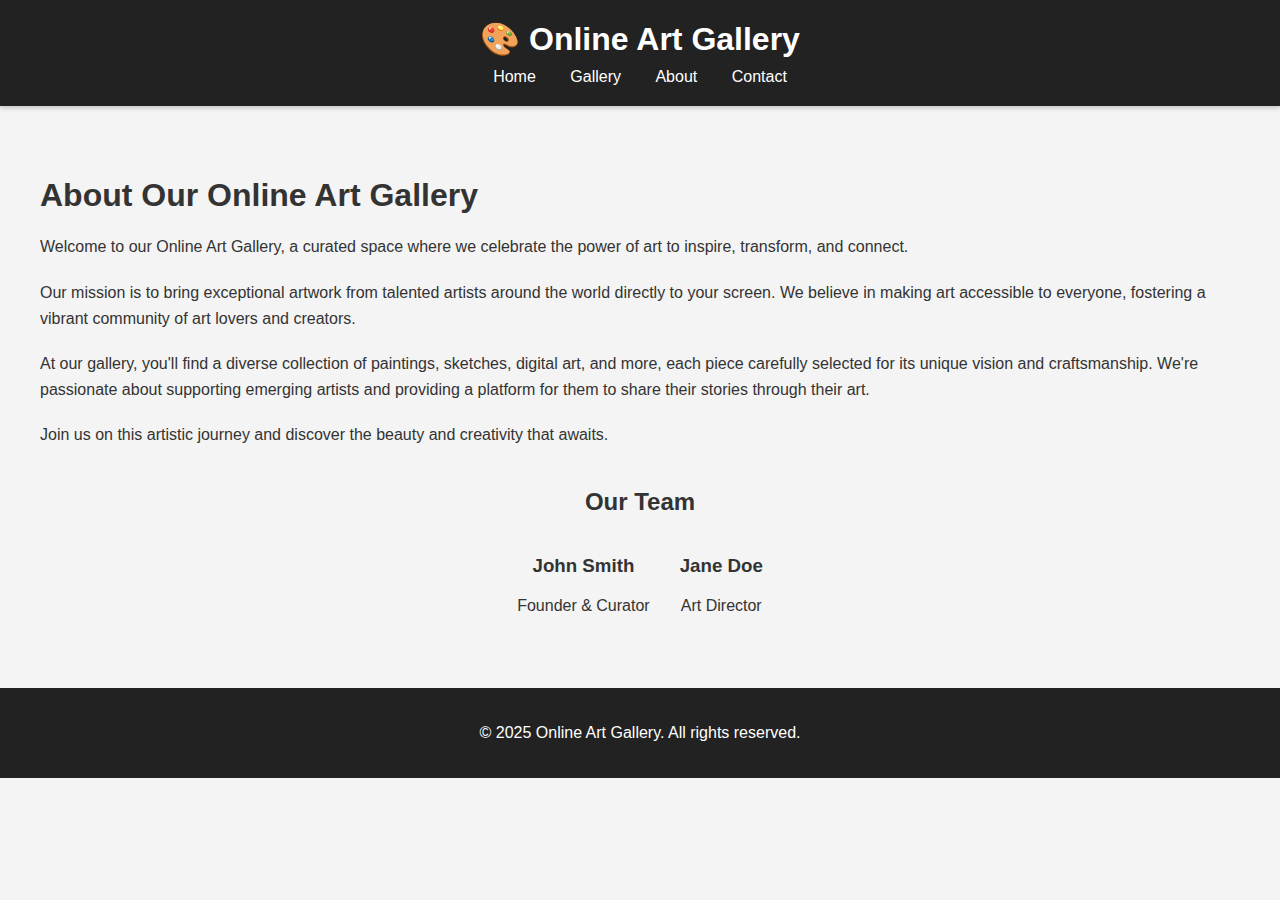
<file: about.html>
<!DOCTYPE html>
<html lang="en">
<head>
    <meta charset="UTF-8">
    <meta name="viewport" content="width=device-width, initial-scale=1.0">
    <title>About - Online Art Gallery</title>
    <link rel="stylesheet" href="styles.css">
    <link rel="stylesheet" href="about.css">
</head>
<body>
    <header>
        <h1>🎨 Online Art Gallery</h1>
        <nav>
            <ul>
                <li><a href="index.html">Home</a></li>
                <li><a href="details.html">Gallery</a></li>
                <li><a href="about.html">About</a></li>
                <li><a href="contact.html">Contact</a></li>
            </ul>
        </nav>
    </header>
    <section class="about">
        <div class="about-content">
            <h1>About Our Online Art Gallery</h1>
            <p>Welcome to our Online Art Gallery, a curated space where we celebrate the power of art to inspire, transform, and connect.</p>
            <p>Our mission is to bring exceptional artwork from talented artists around the world directly to your screen. We believe in making art accessible to everyone, fostering a vibrant community of art lovers and creators.</p>
            <p>At our gallery, you'll find a diverse collection of paintings, sketches, digital art, and more, each piece carefully selected for its unique vision and craftsmanship. We're passionate about supporting emerging artists and providing a platform for them to share their stories through their art.</p>
            <p>Join us on this artistic journey and discover the beauty and creativity that awaits.</p>
            <div class="team-section">
                <h2>Our Team</h2>
                <div class="team-members">
                    <div class="team-member">
                       
                        <h3>John Smith</h3>
                        <p>Founder & Curator</p>
                    </div>
                    <div class="team-member">
                    
                        <h3>Jane Doe</h3>
                        <p>Art Director</p>
                    </div>
                </div>
            </div>
        </div>
    </section>
    <footer>
        <p>&copy; 2025 Online Art Gallery. All rights reserved.</p>
    </footer>
</body>
</html>
</file>
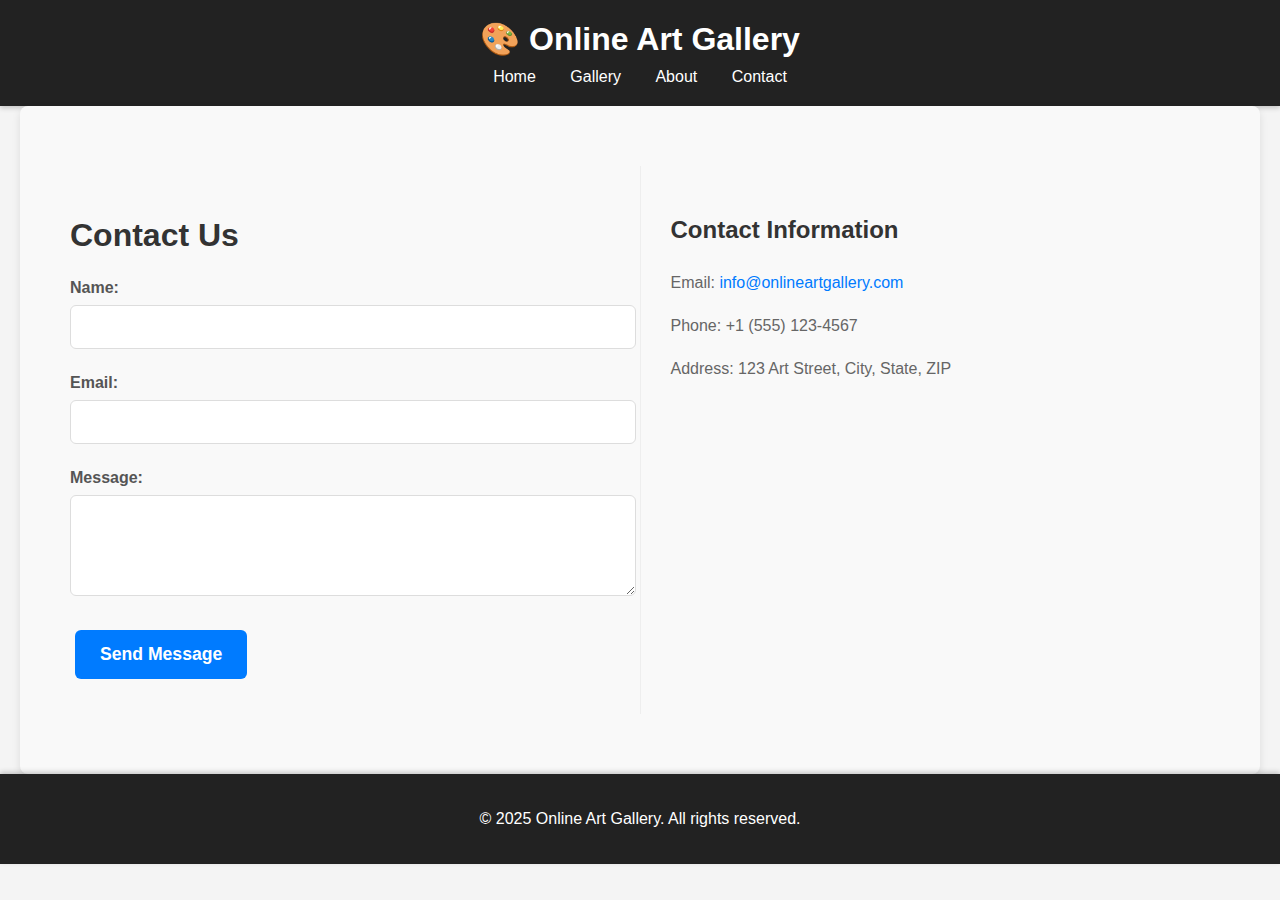
<file: contact.html>
<!DOCTYPE html>
<html lang="en">
<head>
    <meta charset="UTF-8">
    <meta name="viewport" content="width=device-width, initial-scale=1.0">
    <title>Contact - Online Art Gallery</title>
    <link rel="stylesheet" href="styles.css">
    <link rel="stylesheet" href="contact.css">
</head>
<body>
    <header>
        <h1>🎨 Online Art Gallery</h1>
        <nav>
            <ul>
                <li><a href="index.html">Home</a></li>
                <li><a href="details.html">Gallery</a></li>
                <li><a href="about.html">About</a></li>
                <li><a href="contact.html">Contact</a></li>
            </ul>
        </nav>
    </header>
    <section class="contact">
        <div class="contact-content">
            <div class="contact-form">
                <h1>Contact Us</h1>
                <form id="contactForm">
                    <div class="form-group">
                        <label for="name">Name:</label>
                        <input type="text" id="name" name="name" required>
                    </div>
                    <div class="form-group">
                        <label for="email">Email:</label>
                        <input type="email" id="email" name="email" required>
                    </div>
                    <div class="form-group">
                        <label for="message">Message:</label>
                        <textarea id="message" name="message" rows="5" required></textarea>
                    </div>
                    <button type="submit" class="submit-btn">Send Message</button>
                </form>
            </div>
            <div class="contact-info">
                <h2>Contact Information</h2>
                <p>Email: <a href="mailto:info@onlineartgallery.com">info@onlineartgallery.com</a></p>
                <p>Phone: +1 (555) 123-4567</p>
                <p>Address: 123 Art Street, City, State, ZIP</p>
            </div>
        </div>
    </section>
    <footer>
        <p>&copy; 2025 Online Art Gallery. All rights reserved.</p>
    </footer>
    <script src="contact.js"></script>
</body>
</html>
</file>
<file: styles.css>
/* General Styles */
body {
    font-family: 'Arial', sans-serif;
    margin: 0;
    padding: 0;
    background-color: #f8f9fa;
    color: #333;
}

body {
    font-family: 'Arial', sans-serif;
    margin: 0;
    padding: 0;
    color: #333;
    background-color: #f4f4f4;
}

header {
    background-color: #222;
    color: #fff;
    padding: 20px 0;
    text-align: center;
    box-shadow: 0 2px 5px rgba(0, 0, 0, 0.2);
}

header h1 {
    margin: 0;
}

nav ul {
    list-style: none;
    padding: 0;
    margin: 10px 0 0;
}

nav ul li {
    display: inline;
    margin: 0 15px;
}

nav ul li a {
    color: #fff;
    text-decoration: none;
    transition: color 0.3s ease;
}

nav ul li a:hover {
    color: #bbb;
}

.hero {
    background: linear-gradient(rgba(0, 0, 0, 0.5), rgba(0, 0, 0, 0.5)), url('hero-bg.jpg') center/cover no-repeat; /* Replace with your background image */
    color: #fff;
    text-align: center;
    padding: 100px 20px;
}

.hero-text h2 {
    font-size: 3em;
    margin-bottom: 20px;
    animation: fadeInDown 1s ease-out;
}

.hero-text p {
    font-size: 1.2em;
    margin-bottom: 30px;
    animation: fadeInUp 1s ease-out;
}

.btn {
    display: inline-block;
    background-color: #e91e63; /* Pink accent */
    color: #fff;
    padding: 10px 20px;
    text-decoration: none;
    border-radius: 5px;
    transition: background-color 0.3s ease, transform 0.2s ease;
}

.btn:hover {
    background-color: #c2185b;
    transform: scale(1.05);
}

#gallery {
    padding: 50px 20px;
    text-align: center;
}

.gallery-container {
    display: flex;
    justify-content: center;
    flex-wrap: wrap;
    gap: 20px;
    margin-top: 30px;
}

.art-card {
    position: relative;
    overflow: hidden;
    border-radius: 8px;
    box-shadow: 0 4px 8px rgba(0, 0, 0, 0.1);
    transition: transform 0.3s ease;
}

.art-card:hover {
    transform: translateY(-5px);
}

.art-card img {
    width: 300px;
    height: 200px;
    object-fit: cover;
    display: block;
}

.overlay {
    position: absolute;
    top: 0;
    left: 0;
    width: 100%;
    height: 100%;
    background: rgba(0, 0, 0, 0.6);
    display: flex;
    justify-content: center;
    align-items: center;
    opacity: 0;
    transition: opacity 0.3s ease;
}

.art-card:hover .overlay {
    opacity: 1;
}

.overlay button {
    background-color: #e91e63;
    color: #fff;
    border: none;
    padding: 10px 15px;
    margin: 0 10px;
    border-radius: 5px;
    cursor: pointer;
    transition: background-color 0.3s ease, transform 0.2s ease;
}

.overlay button:hover {
    background-color: #c2185b;
    transform: scale(1.05);
}

footer {
    background-color: #222;
    color: #fff;
    text-align: center;
    padding: 20px 0;
}

footer a {
    color: #bbb;
    text-decoration: none;
    margin: 0 5px;
}

/* Animations */
@keyframes fadeInDown {
    from {
        opacity: 0;
        transform: translateY(-20px);
    }
    to {
        opacity: 1;
        transform: translateY(0);
    }
}

@keyframes fadeInUp {
    from {
        opacity: 0;
        transform: translateY(20px);
    }
    to {
        opacity: 1;
        transform: translateY(0);
    }
}

/* Hero Section */
.hero {
    text-align: center;
    padding: 100px 20px;
    background: url('hero-bg.jpg') no-repeat center/cover;
    color: #643b0b;
    font-size: 20px;
    animation: fadeIn 2s ease-in-out;
}
.hero-text {
    max-width: 600px;
    margin: auto;
}
.hero .btn {
    background: #ff7f50;
    color: white;
    padding: 10px 20px;
    border-radius: 5px;
    text-decoration: none;
    transition: 0.3s;
}
.hero .btn:hover {
    background: #222;
}

/* Gallery Section */
#gallery {
    text-align: center;
    padding: 5px;
}
.gallery-container {
    display: flex;
    justify-content: center;
    gap: 20px;
}
.art-card {
    width: 250px;
    position: relative;
    transition: transform 0.3s ease-in-out;
}
.art-card:hover {
    transform: scale(1.05);
}
.art-card img {
    width: 100%;
    border-radius: 10px;
}
.overlay {
    position: absolute;
    bottom: 0;
    width: 100%;
    background: rgba(0, 0, 0, 0.6);
    text-align: center;
    padding: 10px;
    opacity: 0;
    transition: 0.3s;
}
.art-card:hover .overlay {
    opacity: 1;
}
button {
    padding: 8px 12px;
    margin: 5px;
    border: none;
    cursor: pointer;
    background: #ff7f50;
    color: white;
    border-radius: 5px;
    transition: 0.3s;
}
button:hover {
    background: #222;
}

/* Footer */
footer {
    text-align: center;
    padding: 20px;
    background: #222;
    color: white;
}
footer a {
    color: #ff7f50;
    text-decoration: none;
}

/* Animations */
@keyframes fadeIn {
    from { opacity: 0; }
    to { opacity: 1; }
}
</file>
<file: about.css>
.about {
    padding: 50px 20px;
    text-align: center;
    max-width: 1200px;
    margin: 0 auto;
}

.about-content {
    text-align: left;
}

.about h1 {
    margin-bottom: 20px;
}

.about p {
    line-height: 1.6;
    margin-bottom: 20px;
}

.team-section {
    margin-top: 40px;
    text-align: center;
}

.team-members {
    display: flex;
    justify-content: center;
    flex-wrap: wrap;
    gap: 30px;
    margin-top: 20px;
}

.team-member {
    text-align: center;
}

.team-member img {
    width: 150px;
    height: 150px;
    border-radius: 50%;
    object-fit: cover;
    margin-bottom: 10px;
}

.team-member h3 {
    margin-bottom: 5px;
}

/* Responsive adjustments */
@media (max-width: 768px) {
    .team-members {
        flex-direction: column;
        align-items: center;
    }
}
</file>
<file: contact.css>
/* contact.css */

.contact {
    padding: 60px 20px;
    text-align: center;
    max-width: 1200px;
    margin: 0 auto;
    background-color: #f9f9f9;
    border-radius: 8px;
    box-shadow: 0 4px 8px rgba(0, 0, 0, 0.1);
}

.contact-content {
    text-align: left;
    display: flex;
    flex-wrap: wrap;
    justify-content: space-between;
}

.contact-form, .contact-info {
    flex: 1;
    padding: 30px;
}

.contact-form {
    border-right: 1px solid #eee;
}

.contact-form h1, .contact-info h2 {
    color: #333;
    margin-bottom: 25px;
}

.form-group {
    margin-bottom: 25px;
}

label {
    display: block;
    margin-bottom: 8px;
    color: #555;
    font-weight: 600;
}

input, textarea {
    width: 100%;
    padding: 12px;
    border: 1px solid #ddd;
    border-radius: 6px;
    font-size: 1em;
    color: #333;
    background-color: #fff;
    transition: border-color 0.3s ease;
}

input:focus, textarea:focus {
    outline: none;
    border-color: #007bff;
}

textarea {
    resize: vertical;
}

.submit-btn {
    background-color: #007bff;
    color: white;
    padding: 14px 25px;
    border: none;
    border-radius: 6px;
    cursor: pointer;
    font-size: 1.1em;
    font-weight: 600;
    transition: background-color 0.3s ease, transform 0.2s ease;
}

.submit-btn:hover {
    background-color: #0056b3;
    transform: translateY(-2px);
    box-shadow: 0 4px 6px rgba(0, 0, 0, 0.1);
}

.contact-info p {
    line-height: 1.7;
    margin-bottom: 15px;
    color: #666;
}

.contact-info a {
    color: #007bff;
    text-decoration: none;
    transition: color 0.3s ease;
}

.contact-info a:hover {
    color: #0056b3;
    text-decoration: underline;
}

/* Responsive adjustments */
@media (max-width: 768px) {
    .contact-content {
        flex-direction: column;
    }

    .contact-form {
        border-right: none;
        border-bottom: 1px solid #eee;
    }

    .contact-form, .contact-info {
        padding: 25px;
    }
}

/* styles.css (for header and footer consistency) */

body {
    font-family: 'Arial', sans-serif;
    margin: 0;
    padding: 0;
    color: #333;
    background-color: #f4f4f4;
}

header {
    background-color: #222;
    color: #fff;
    padding: 20px 0;
    text-align: center;
    box-shadow: 0 2px 5px rgba(0, 0, 0, 0.2);
}

header h1 {
    margin: 0;
}

nav ul {
    list-style: none;
    padding: 0;
    margin: 10px 0 0;
}

nav ul li {
    display: inline;
    margin: 0 15px;
}

nav ul li a {
    color: #fff;
    text-decoration: none;
    transition: color 0.3s ease;
}

nav ul li a:hover {
    color: #bbb;
}

footer {
    background-color: #222;
    color: #fff;
    text-align: center;
    padding: 20px 0;
    box-shadow: 0 -2px 5px rgba(0, 0, 0, 0.2);
}

footer a {
    color: #bbb;
    text-decoration: none;
    margin: 0 5px;
}
</file>
